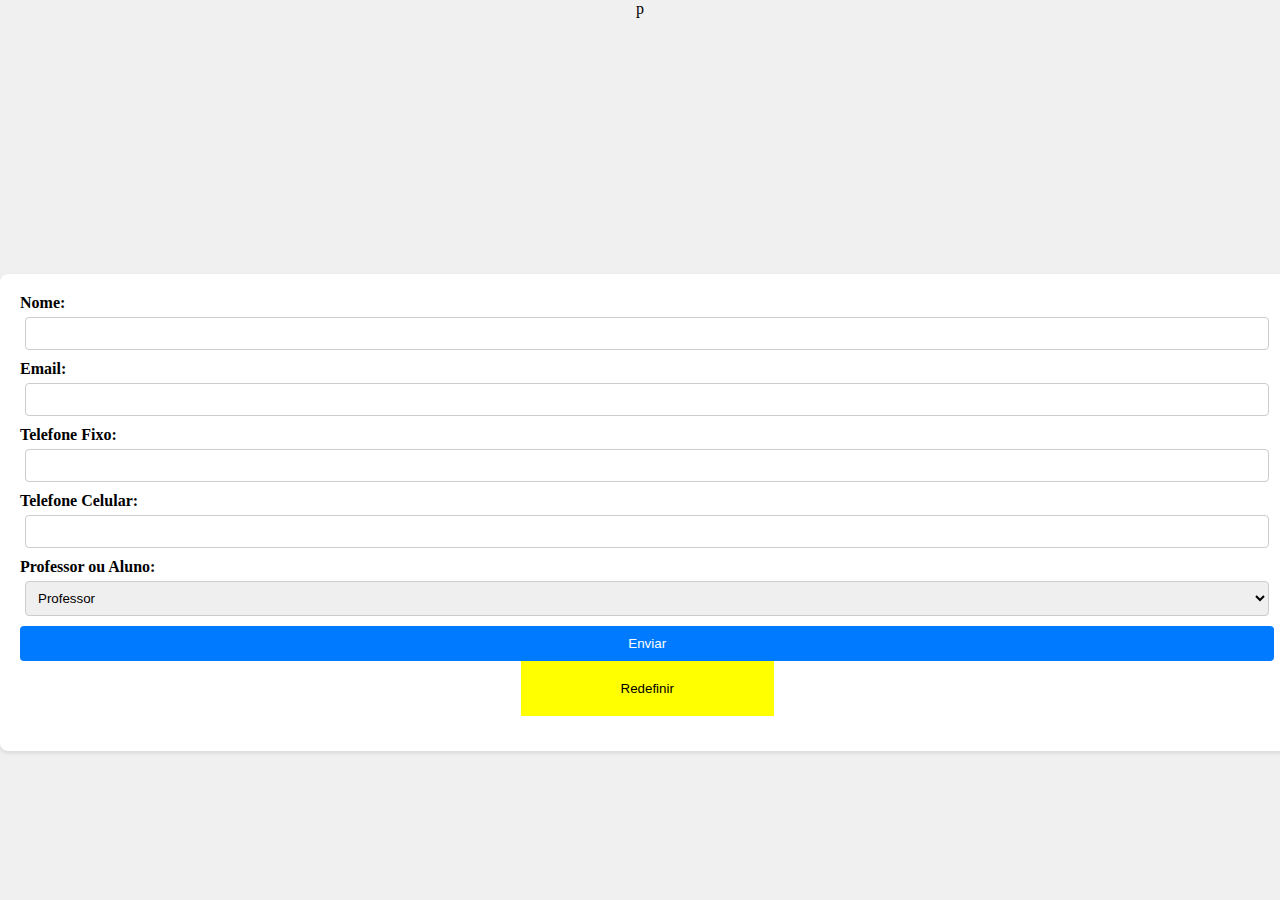
<file: s4_ex1.html>
p<!DOCTYPE html>
<html lang="pt-br">
<head>
    <meta charset="UTF-8">
    <meta name="viewport" content="width=device-width, initial-scale=1.0">
    <script src="exercicios_s4.js" defer></script>
    <link rel="stylesheet" href="style.css">
    <title>Formulário Cadastro</title>
</head>
<body>
    <div class="form-div">
        <form id="form">
            <label for="nome">Nome:</label>
            <input type="text" id="nome" name="name" required>

            <label for="email">Email:</label>
            <input type="email" id="email" name="email" required>

            <label for="tel">Telefone Fixo:</label>
            <input type="tel" id="tel" name="tel">

            <label for="cel">Telefone Celular:</label>
            <input type="tel" id="cel" name="cel">

            <label for="role">Professor ou Aluno:</label>
            <select id="role" name="role" required onchange="showFields()">
                <option value="professor">Professor</option>
                <option value="aluno">Aluno</option>
            </select>

            <div id="professor-fields" style="display: none;">
                <label for="area">Área:</label>
                <input type="text" id="area" name="area" required>

                <label for="matricula">Matrícula:</label>
                <input type="number" id="matricula" name="matricula" min="1" required>

                <label for="lattes">Lattes:</label>
                <input type="url" id="lattes" name="lattes" required> 
            </div>

            <div id="aluno-fields" style="display: none;">
                <label for="curso">Curso:</label>
                <input type="text" id="curso" name="curso" required>

                <label for="registration">Matrícula:</label>
                <input type="number" id="registration" name="registration" min="1" required>
            </div>

            <input type="submit" value="Enviar">
            <button type="reset" onclick="resetForm()">Redefinir </button>
        </form>
    </div>

    <script>
        function showFields() {
            var role = document.getElementById("role").value;
            if (role === "professor") {
                document.getElementById("professor-fields").style.display = "block";
                document.getElementById("aluno-fields").style.display = "none";
            } else {
                document.getElementById("professor-fields").style.display = "none";
                document.getElementById("aluno-fields").style.display = "block";
            }
        }
    </script>
</body>
</html>
</file>
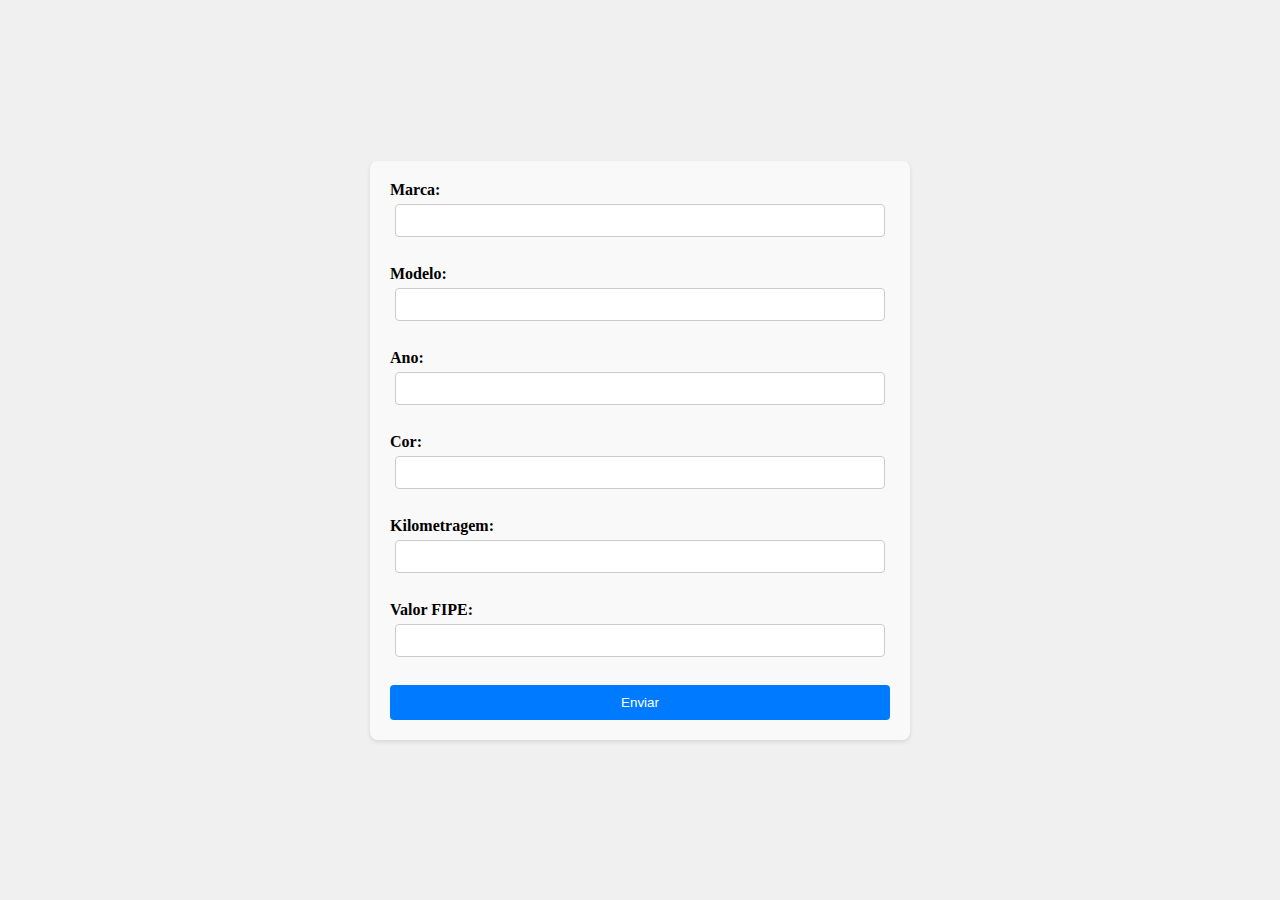
<file: s4_ex2.html>
<!DOCTYPE html>
<html lang="pt-br">
<head>
    <meta charset="UTF-8">
    <meta name="viewport" content="width=device-width, initial-scale=1.0">
    <title>Formulário de Carro</title>
    <link rel="stylesheet" href="style.css">
</head>
<body>

    <form id="form-car">
        <label for="marca">Marca:</label>
        <input type="text" id="marca" name="marca" required><br>

        <label for="modelo">Modelo:</label>
        <input type="text" id="modelo" name="modelo" required><br>

        <label for="ano">Ano:</label>
        <input type="number" id="ano" name="ano" min="1900" max="2024" required><br>

        <label for="cor">Cor:</label>
        <input type="text" id="cor" name="cor" required><br>

        <label for="kilometragem">Kilometragem:</label>
        <input type="number" id="kilometragem" name="kilometragem" required><br>

        <label for="valorFipe">Valor FIPE:</label>
        <input type="number" id="valorFipe" name="valorFipe" required><br>

        <input type="submit" value="Enviar">
    </form>

    <script src="exercicios_s4.js" defer></script>
</body>
</html>
</file>
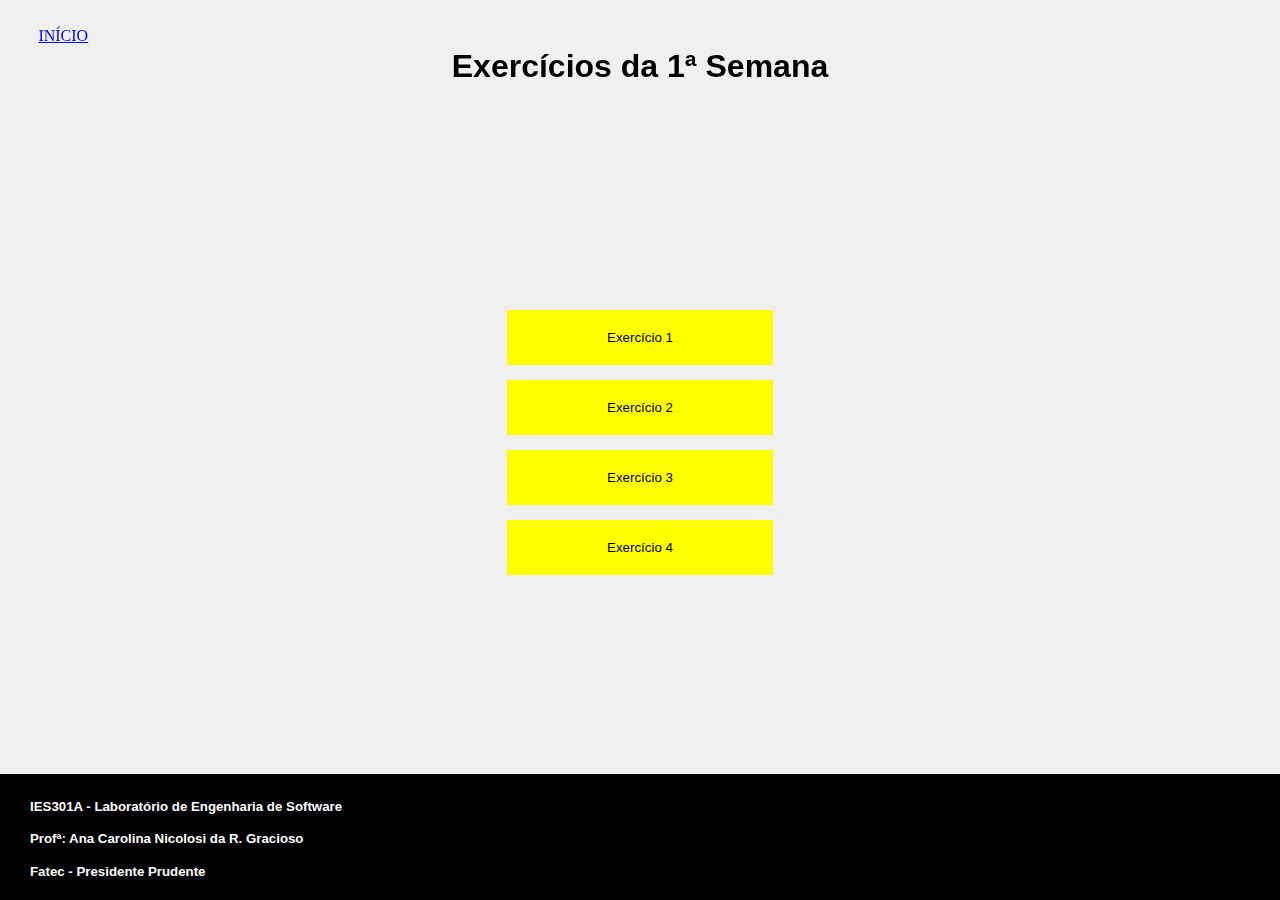
<file: semana1.html>
<!DOCTYPE html>
<html lang="pt-br">
<head>
    <meta charset="UTF-8">
    <meta name="viewport" content="width=device-width, initial-scale=1.0">
    <title>1ª Semana</title>
    <script src="exercicios_s1.js" defer></script>
    <link rel="stylesheet" href="style.css">
</head>
<body>
    <a href="index.html">INÍCIO</a>

    <h1>Exercícios da 1ª Semana</h1>

    <button onclick="ex1()">Exercício 1</button>
    <button onclick="ex2()">Exercício 2</button>
    <button onclick="ex3()">Exercício 3</button>
    <button onclick="ex4()">Exercício 4</button>
    
    <footer>
        <h5> IES301A - Laboratório de Engenharia de Software</h5>
        <h5> Profª: Ana Carolina Nicolosi da R. Gracioso</h5>
        <h5> Fatec - Presidente Prudente</h5>
    </footer>

</body>
</html>
</file>
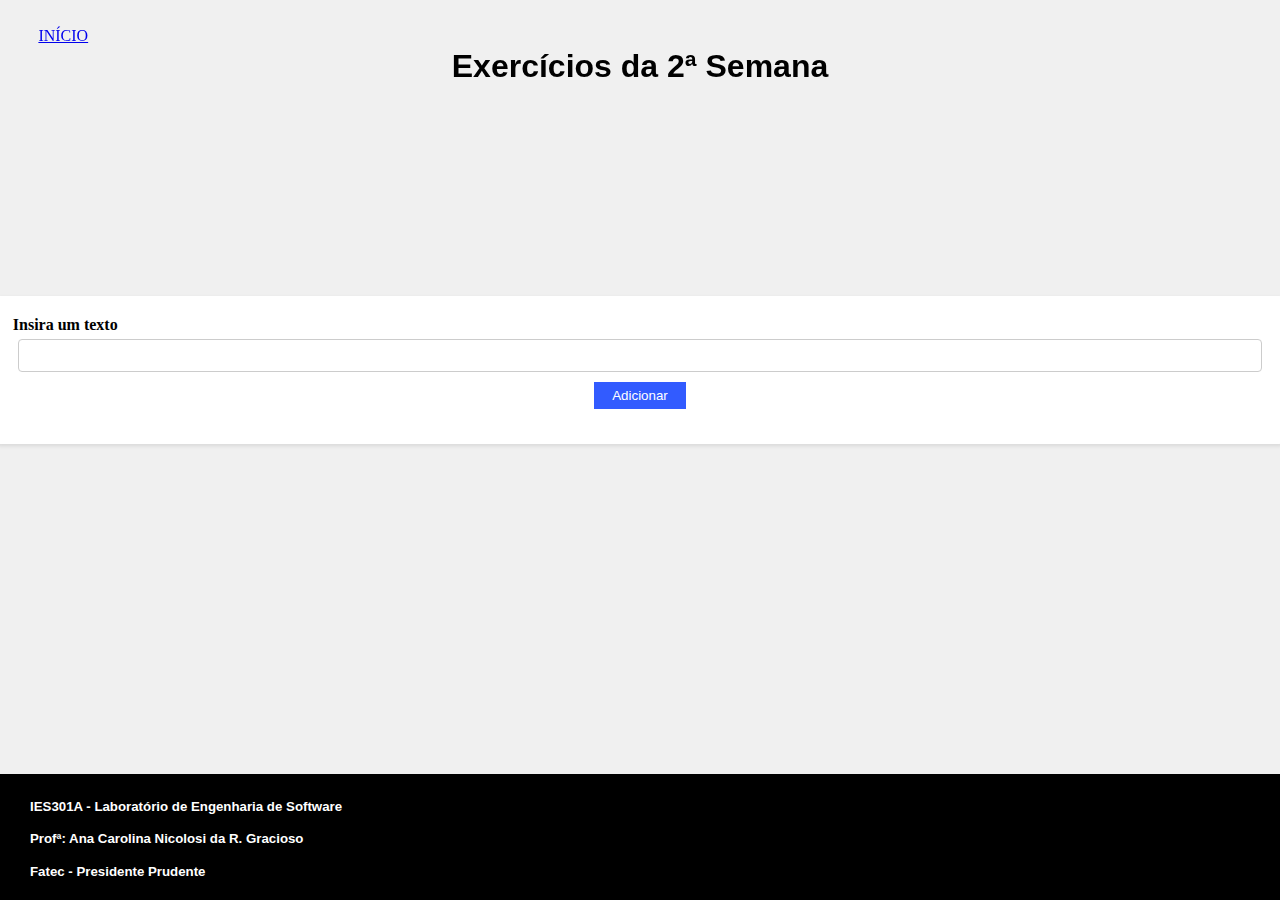
<file: semana2.html>
<!DOCTYPE html>
<html lang="pt-br">
<head>
    <meta charset="UTF-8">
    <meta name="viewport" content="width=device-width, initial-scale=1.0">
    <title>2ª Semana</title>
    <script src="exercicios_s2.js" defer></script>
    <link rel="stylesheet" href="style.css">
</head>
<body>
    <a href="index.html">INÍCIO</a>

    <h1>Exercícios da 2ª Semana </h1>
    <form id="form">
        <label for="inserir">Insira um texto</label>
        <input type="text" id="inserir" required>
        <button type="button" id="insere" onclick="Add()">Adicionar</button>
      </form>
      <ol id="ordenar"></ol>


    <footer>
        <h5> IES301A - Laboratório de Engenharia de Software</h5>
        <h5> Profª: Ana Carolina Nicolosi da R. Gracioso</h5>
        <h5> Fatec - Presidente Prudente</h5>
    </footer>

</body>
</html>
</file>
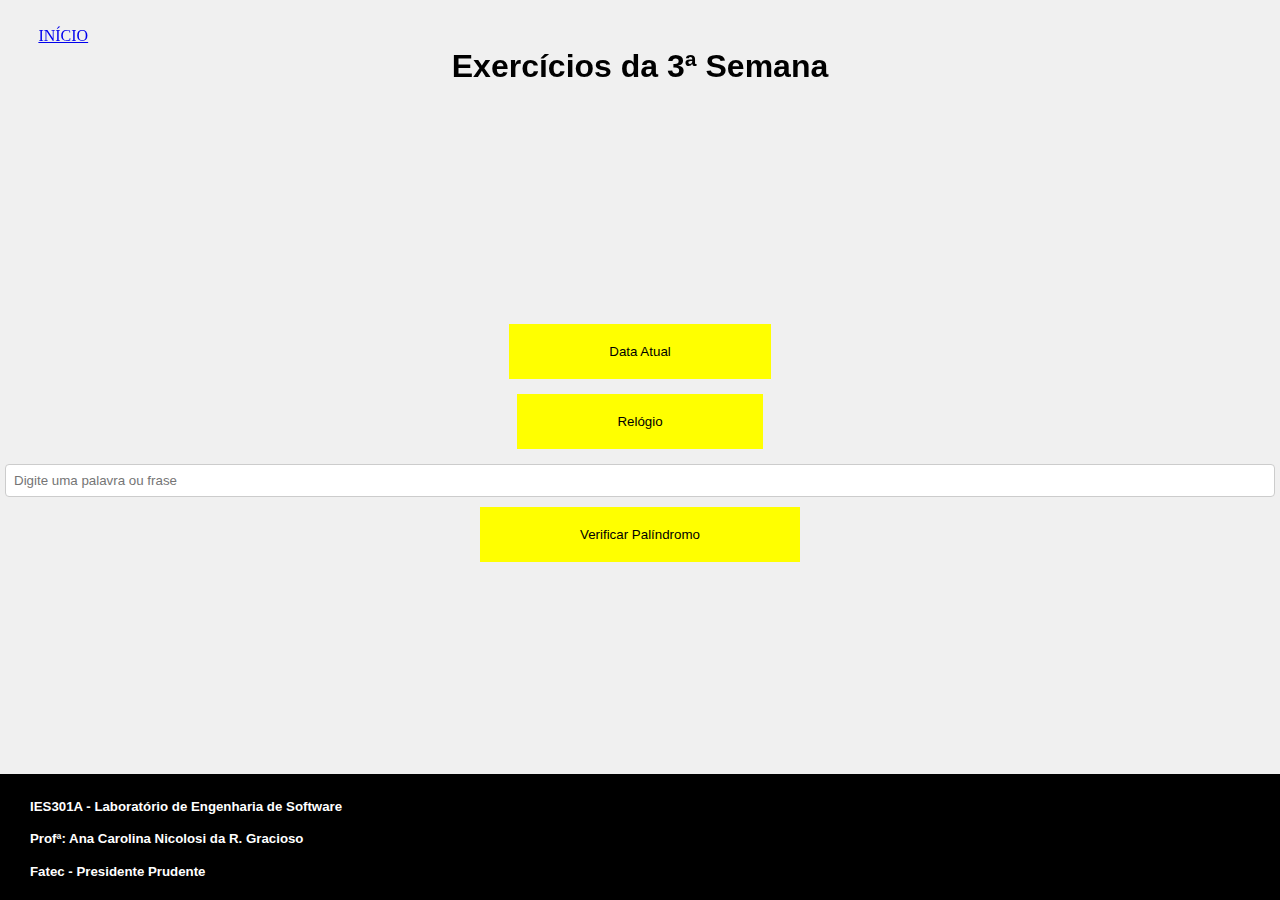
<file: semana3.html>
<!DOCTYPE html>
<html lang="pt-br">
<head>
    <meta charset="UTF-8">
    <meta name="viewport" content="width=device-width, initial-scale=1.0">
    <title>3ª Semana</title>
    <script src="exercicios_s3.js" defer></script>
    <link rel="stylesheet" href="style.css">
</head>
<body>
    <a href="index.html">INÍCIO</a>

    <h1>Exercícios da 3ª Semana</h1>
    <button onclick="dataAtualizada()">Data Atual</button>
    <button onclick="relogio()">Relógio</button>
    
    <input type="text" id="entrada" placeholder="Digite uma palavra ou frase">
    <button id="verificarBotao">Verificar Palíndromo</button>

    <footer>
        <h5> IES301A - Laboratório de Engenharia de Software</h5>
        <h5> Profª: Ana Carolina Nicolosi da R. Gracioso</h5>
        <h5> Fatec - Presidente Prudente</h5>
    </footer>

</body>
</html>
</file>
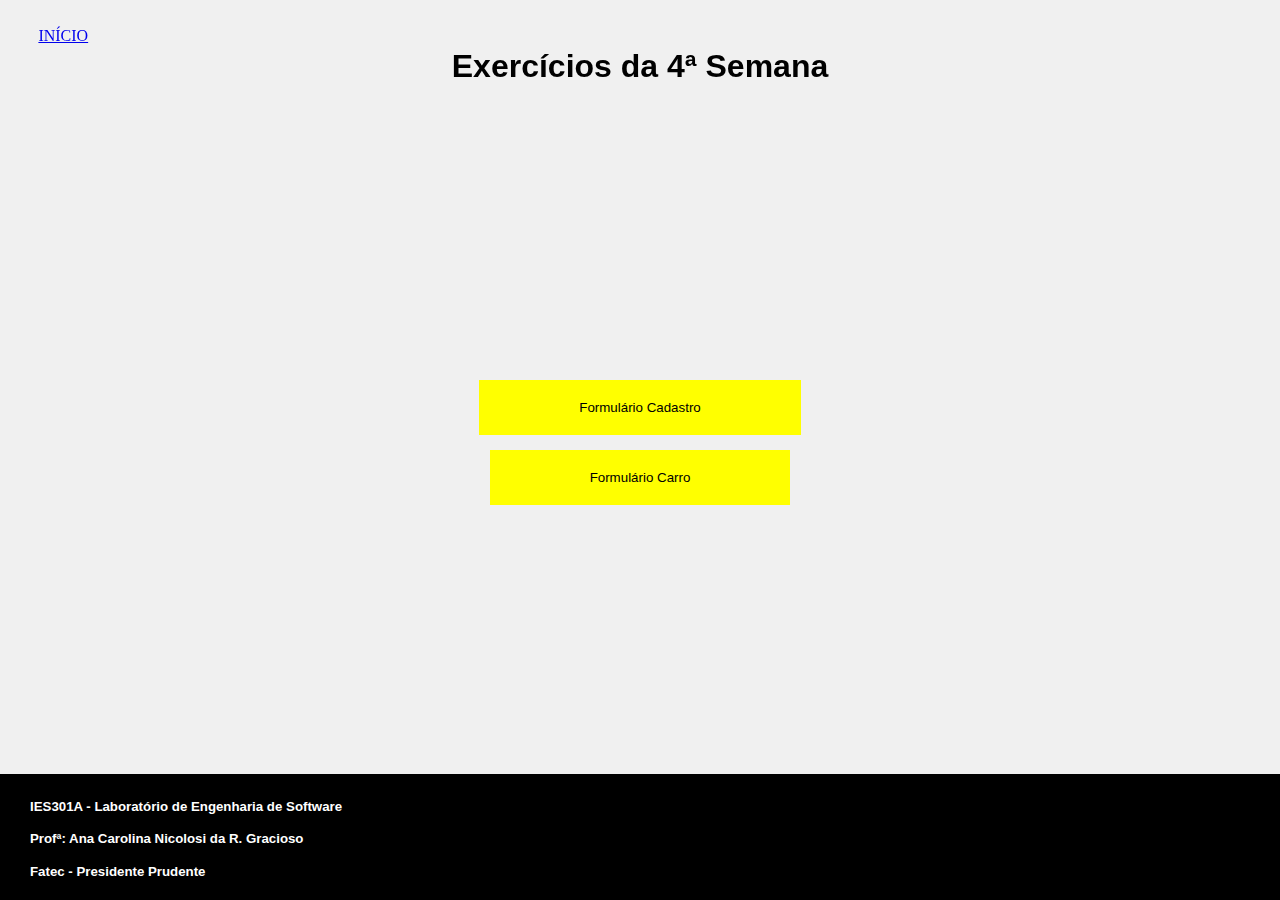
<file: semana4.html>
<!DOCTYPE html>
<html lang="pt-br">
<head>
    <meta charset="UTF-8">
    <meta name="viewport" content="width=device-width, initial-scale=1.0">
    <title>4ª Semana</title>
    <link rel="stylesheet" href="style.css">
</head>
<body>
    <a href="index.html">INÍCIO</a>

    <h1>Exercícios da 4ª Semana</h1>

    <button onclick="window.location.href = 's4_ex1.html'">Formulário Cadastro</button>
    <button onclick="window.location.href = 's4_ex2.html'">Formulário Carro</button>

    <footer>
        <h5> IES301A - Laboratório de Engenharia de Software</h5>
        <h5> Profª: Ana Carolina Nicolosi da R. Gracioso</h5>
        <h5> Fatec - Presidente Prudente</h5>
    </footer>

    <script>
        function resetForm() {
            document.getElementById("form").reset();
        }
    </script>
</body>
</html>
</file>
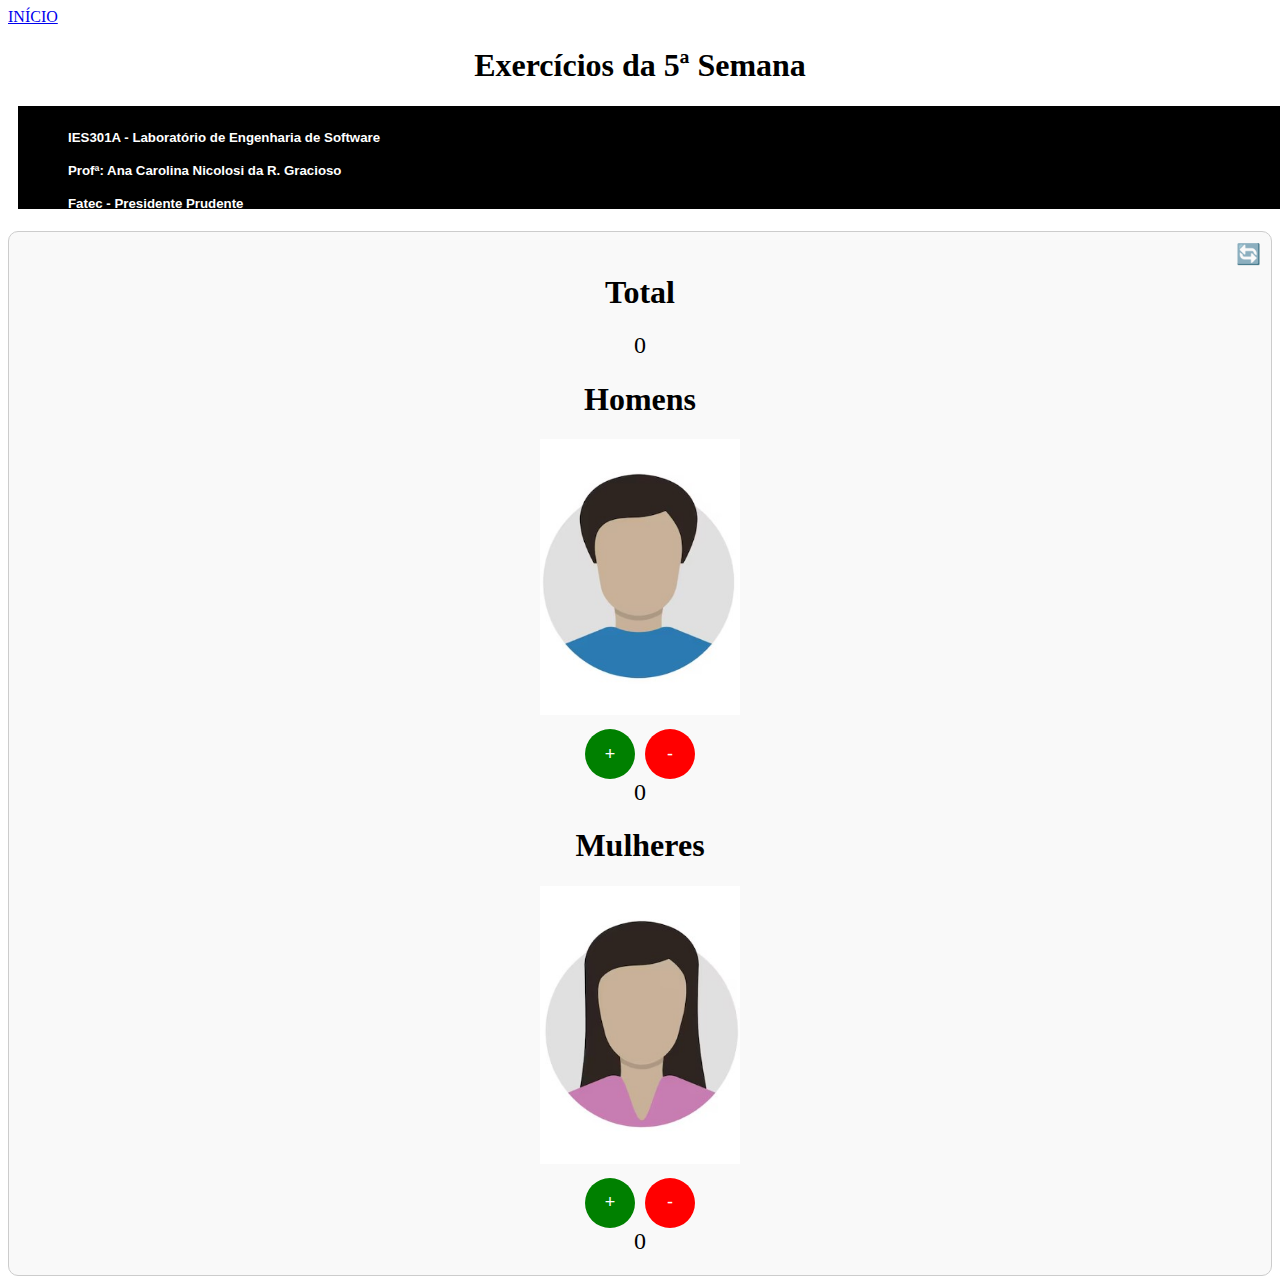
<file: semana5.html>
<!DOCTYPE html>
<html lang="pt-br">
<head>
    <meta charset="UTF-8">
    <meta name="viewport" content="width=device-width, initial-scale=1.0">
    <title>5ª Semana</title>
    <script src="exercicios_s5.js" defer></script>
    <link rel="stylesheet" href="s5.css">
</head>
<body>
    <a href="index.html">INÍCIO</a>

    <h1>Exercícios da 5ª Semana</h1>
<div id=" "></div>
    <footer>
        <h5> IES301A - Laboratório de Engenharia de Software</h5>
        <h5> Profª: Ana Carolina Nicolosi da R. Gracioso</h5>
        <h5> Fatec - Presidente Prudente</h5>
    </footer>
</body>
</html>
</file>
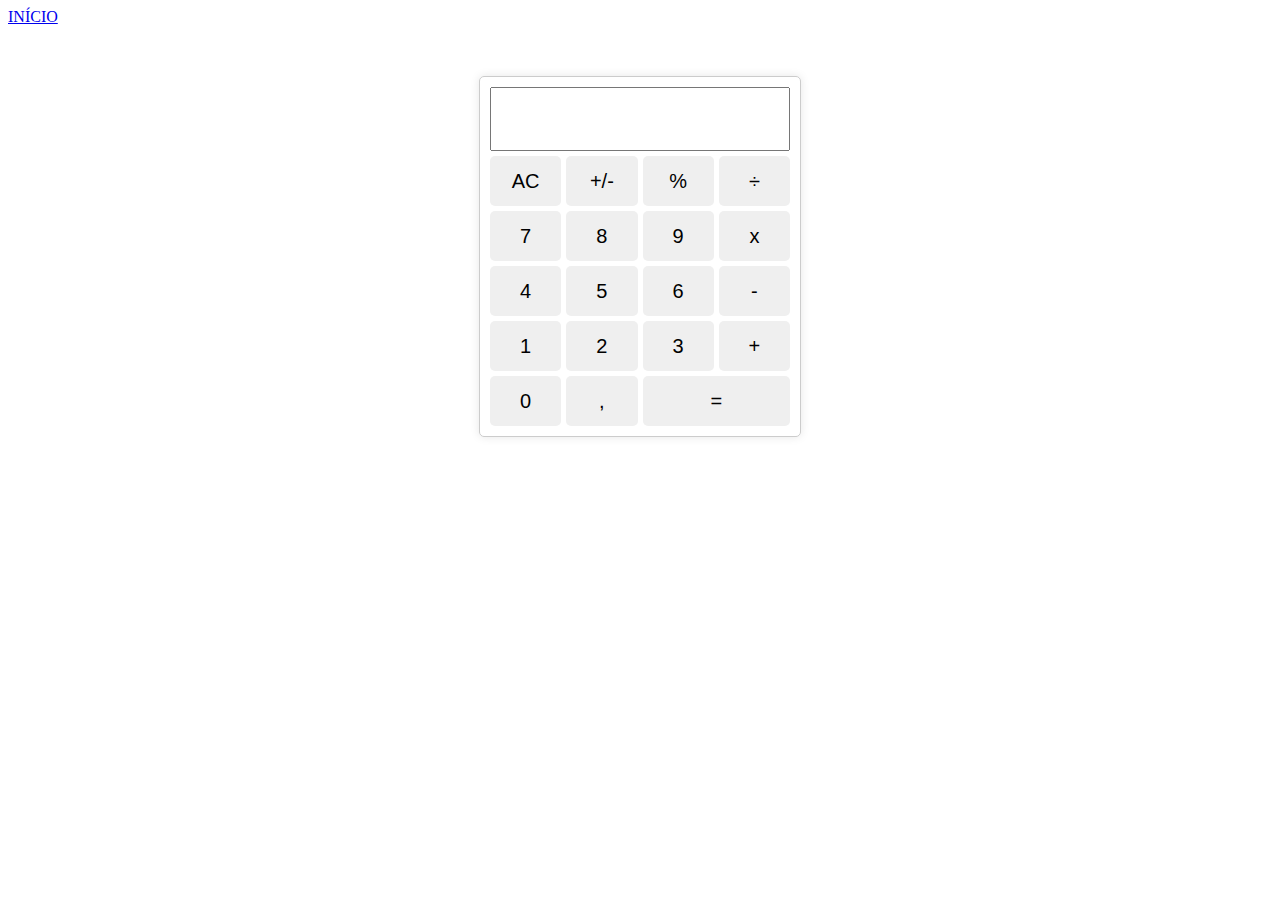
<file: semana6.html>
<!DOCTYPE html>
<html lang="pt-br">
<head>
    <meta charset="UTF-8">
    <meta name="viewport" content="width=device-width, initial-scale=1.0">
    <script src="exercicios_s6.js" defer></script>
    <title>6ª Semana</title>
</head>
<style>
  .calculadora {
    width: 300px;
    margin: 50px auto;
    border: 1px solid #ccc;
    padding: 10px;
    border-radius: 5px;
    box-shadow: 0 0 10px rgba(0, 0, 0, 0.1);
    display: grid;
    grid-template-columns: repeat(4, 1fr);
    gap: 5px;
  }

  .calculadora input[type="button"] {
    width: 100%;
    height: 50px;
    font-size: 20px;
    border: none;
    border-radius: 5px;
    cursor: pointer;
  }

  .calculadora input[type="text"] {
    grid-column: span 4;
    height: 50px;
    font-size: 24px;
    padding: 5px;
  }
</style>
</head>
<body>
  <a href="index.html">INÍCIO</a>

<div class="calculadora">
  <input type="text" id="display" readonly>
</div>
</body>
</html>
</file>
<file: style.css>
body {  
    display: flex;
    flex-direction: column;
    overflow-y: auto;
    align-items: center;
    justify-content: center;
    height: 100vh;
    margin: 0;
    background-color: #f0f0f0;
    
}
#inicio {
    position: fixed;
    top: 20%;
    bottom: 20%;
    left: 50%;
    transform: translateX(-50%);
    width: 80%;
    max-height: 60vh; 
    overflow-y: auto; 
    display: flex;
    flex-direction: column;
    align-items: center;
    padding: 20px; 
    border: 1px solid #ccc; 
    border-radius: 10px; 
    background-color: #f0f0f0;  
}

h1 {
    position: fixed;
    top: 3%;
    margin-bottom: 20px;
    font-family: 'Roboto', sans-serif;
}
a {
   position: fixed;
   top: 3%;
   left: 3%;
}

button {
    margin-bottom: 15px;
    padding: 20px 100px;
    background-color: yellow;
    border: none;
    cursor: pointer;
}

#insere {
    background-color: #325bff;
    color: white;
    padding: 6px 18px;
    border: none;
    cursor: pointer;
}

footer{
    background-color:black;
    color:white;
    padding:5px 0px 0px 50px;
    text-align:left;
    position:fixed;
    bottom:0;
    width:100%;
    margin-left:10px ;
    font-family: 'Roboto', sans-serif;
    line-height: 0.80; 
}

.form-div{
    overflow-y: auto; 
    width: 100%;
    max-width: auto;
}
form {
    width: 98%;
    max-width: auto;
    display: flex;
    flex-direction: column;
    align-items: center;
    background-color: white;
    padding: 20px;
    border-radius: 8px;
    box-shadow: 0 2px 4px rgba(0, 0, 0, 0.1);
    margin-top: 20%;
    margin-bottom: 30%;
}

label {
    width: 100%;
    text-align: left;
    margin-bottom: 5px;
    font-weight: bold;
}

input[type="text"],
input[type="email"],
input[type="tel"],
input[type="date"],
input[type="number"],
input[type="url"],
select {
    width: calc(100% - 10px);
    padding: 8px;
    margin-bottom: 10px;
    box-sizing: border-box;
    border: 1px solid #ccc;
    border-radius: 4px;
}

input[type="submit"] {
    width: 100%;
    padding: 10px;
    background-color: #007bff;
    color: white;
    border: none;
    border-radius: 4px;
    cursor: pointer;
}

input[type="submit"]:hover {
    background-color: #0056b3;
}

input[type="submit"]:focus {
    outline: none;
    box-shadow: 0 0 0 3px rgba(0, 123, 255, 0.5);
}


#form-car {
    width: 90%;
    max-width: 500px;
    margin: 0 auto;
    padding: 20px;
    background-color: #f9f9f9;
    border-radius: 8px;
    box-shadow: 0 2px 4px rgba(0, 0, 0, 0.1);
}

#resultado {
    margin-top: 20px;
    font-weight: bold;
}

#form-car label {
    display: block;
    margin-bottom: 5px;
}

#form-car input[type="text"],
#form-car input[type="number"] {
    width: calc(100% - 10px);
    padding: 8px;
    margin-bottom: 10px;
    box-sizing: border-box;
    border: 1px solid #ccc;
    border-radius: 4px;
}

#form-car input[type="submit"] {
    width: 100%;
    padding: 10px;
    background-color: #007bff;
    color: white;
    border: none;
    border-radius: 4px;
    cursor: pointer;
    transition: background-color 0.3s ease;
}

#form-car input[type="submit"]:hover {
    background-color: #0056b3;
}
</file>
<file: s5.css>
.counter {
    display: flex;
    flex-direction: column;
    align-items: center;
    padding: 20px;
    border: 1px solid #ccc;
    border-radius: 10px;
    background-color: #f9f9f9;
    position: relative;
}

.label {
    font-weight: bold;
    margin-top: 10px;
    text-align: center;
}

.count {
    font-size: 24px;
    text-align: center;
}

.button-group {
    display: flex;
    justify-content: center;
    width: 100%;
    margin-top: 10px;
}

.button {
    padding: 10px;
    font-size: 18px;
    cursor: pointer;
    border-radius: 50%;
    border: none;
    margin: 0 5px; 
    width: 50px; 
    height: 50px; 
    display: flex;
    align-items: center;
    justify-content: center;
}

.button:hover {
    background-color: #ddd;
}

.incre {
    background-color: green;
    color: white;
}

.decre {
    background-color: red;
    color: white;
}

.reset-button {
    font-size: 20px;
    cursor: pointer;
    position: absolute;
    top: 10px;
    right: 10px;
}
footer{
    background-color:black;
    color:white;
    padding:5px 0px 0px 50px;
    text-align:left;
    bottom:0;
    width:100%;
    margin-left:10px ;
    font-family: 'Roboto', sans-serif;
    line-height: 0.80; 
}

h1 {
    text-align: center;
}

.image {
    width: 200px;
    height: auto;
}
</file>
